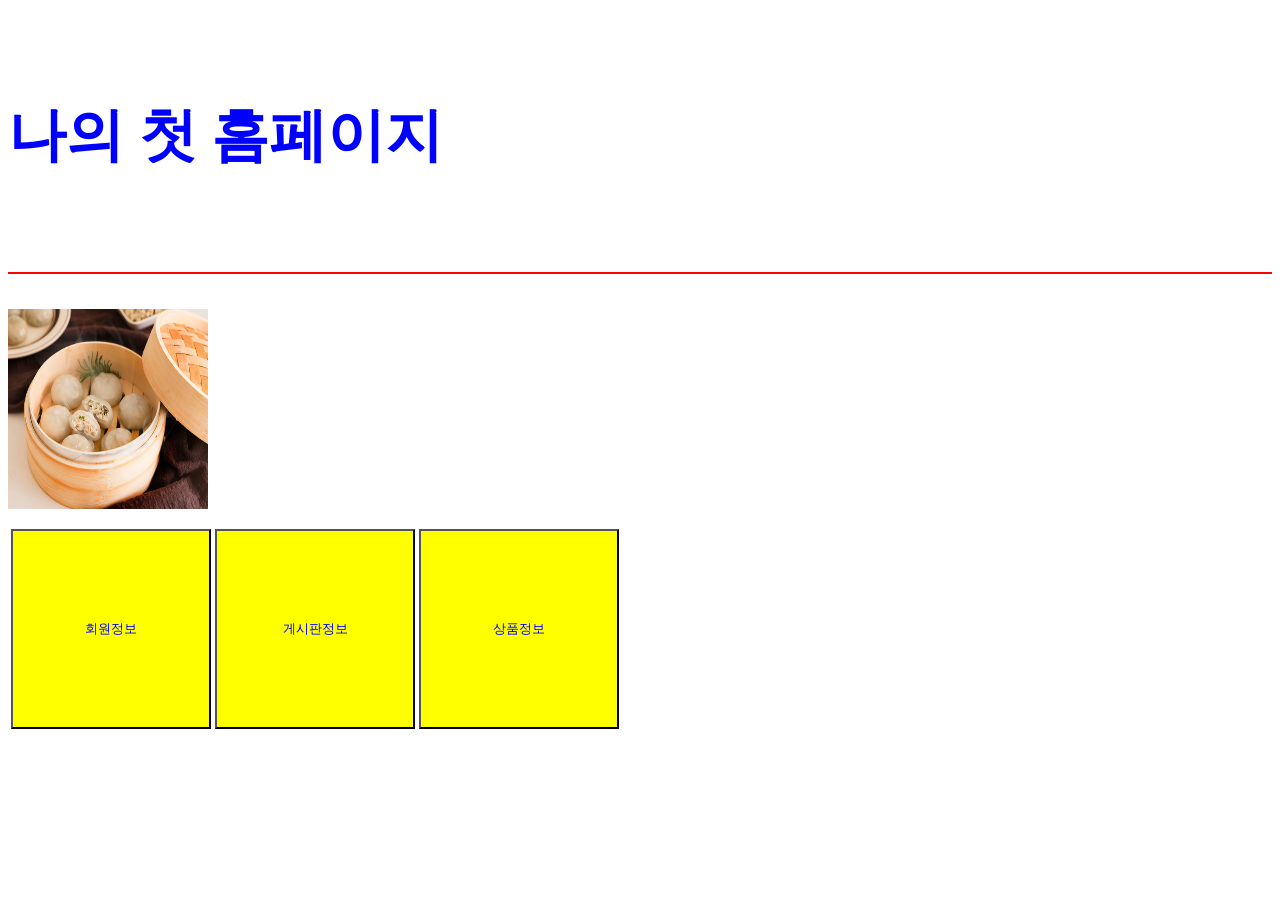
<file: src/main/webapp/index.html>
<!DOCTYPE html>
<html>

<head>
	<meta charset="UTF-8">
	<title>Insert title here</title>
	<style>
		/* css를 이용해서 스타일 지정 ==> body 선택해서 스타일 지정 */
		/* 태그, id, class를 이용해서 선택할 수 있다.*/
		body{
			color: blue;
			font-size: 70px;
		}
		button {
			width: 200px;
			height: 200px;
			color: blue;
			background: yellow;
		}
	</style>
</head>

<body>
	<h5>나의 첫 홈페이지</h5>
	<hr color="red">
	<img src="img/2.png" width="200" height="200">
	<table>
		<tr> <!--가로한줄-->
			<td>
				<a href="member.html">
					<button>회원정보</button>
				</a>
			</td> <!-- 칸 하나 -->
			<td>
				<a href="bbs.html">
					<button>게시판정보</button>
				</a>
			</td>
			<td>
				<a href="product.html">
					<button>상품정보</button>
				</a>
			</td>
		</tr>
	</table>


</body>

</html>
</file>
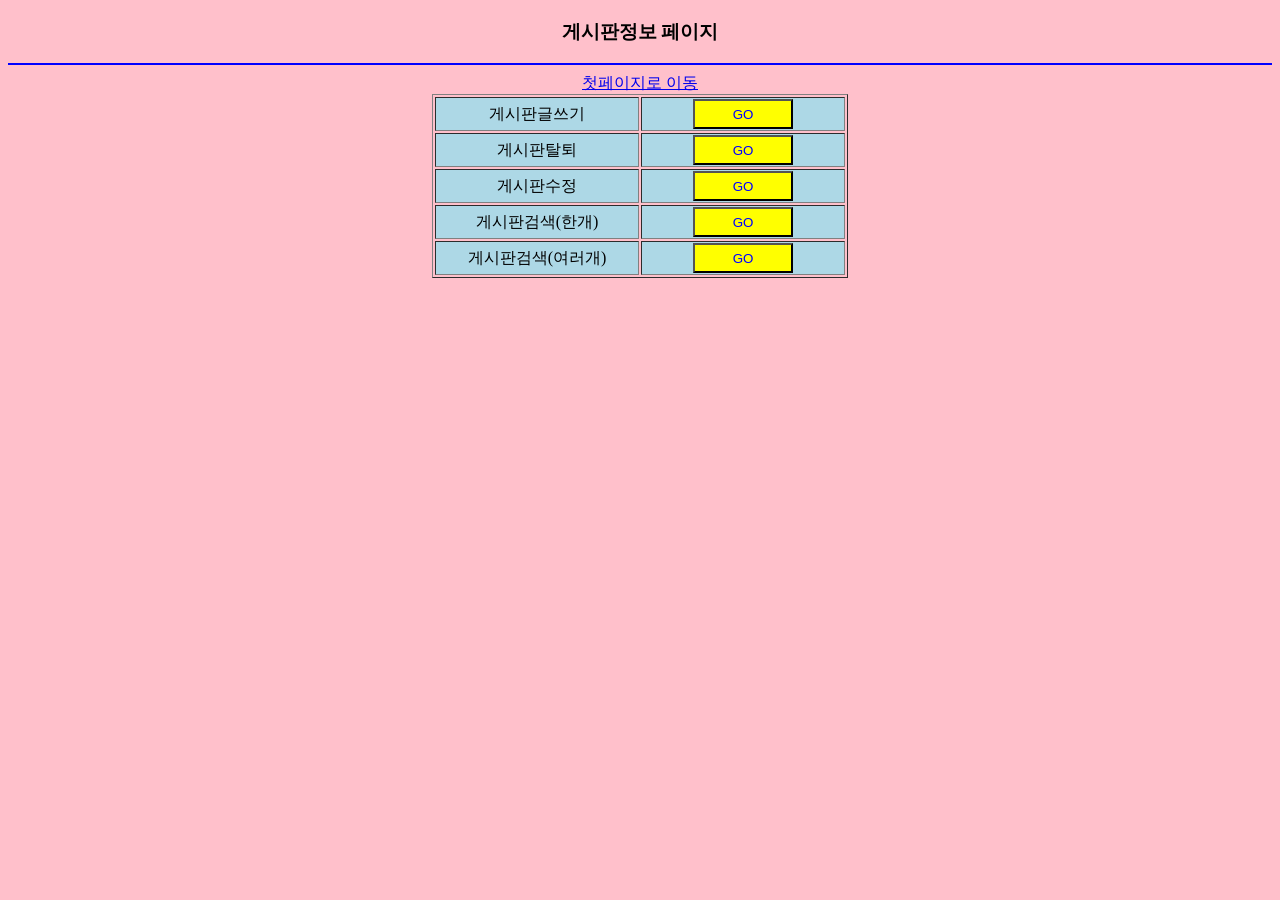
<file: src/main/webapp/bbs.html>
<!DOCTYPE html>
<html>
<head>
<meta charset="UTF-8">
<title>Insert title here</title>
	<style>
		/* css를 이용해서 스타일 지정 ==> body 선택해서 스타일 지정 */
		/* 태그, id, class를 이용해서 선택할 수 있다.*/
		*{
			text-align: center;
		}
		body{
			background: pink;
		}
		button {
			width: 100px;
			height: 30px;
			color: blue;
			background: yellow;
		}
		td{
			width: 200px;
			background: lightblue;
			text-align: center;
		}
	</style>
</head>
<body>
<h3>게시판정보 페이지</h3>
<hr color="blue">
<a href="index.html">첫페이지로 이동</a>
<table border="1" align="center">
	<tr>
		<td>게시판글쓰기</td>
		<td>
			<a href="insert2.html">
					<button>GO</button>
			</a>
		</td>
	</tr>
	<tr>
		<td>게시판탈퇴</td>
		<td>
			<a href="delete2.html">
					<button>GO</button>
			</a>
		</td>
	</tr>
	<tr>
		<td>게시판수정</td>
		<td>
			<a href="update2.html">
					<button>GO</button>
			</a>
		</td>
	</tr>
	<tr>
		<td>게시판검색(한개)</td>
		<td>
			<a href="one2.html">
					<button>GO</button>
			</a>
		</td>
	</tr>
	<tr>
		<td>게시판검색(여러개)</td>
		<td>
			<a href="list2.jsp">
					<button>GO</button>
			</a>
		</td>
	</tr>
</table>
</body>
</html>
</file>
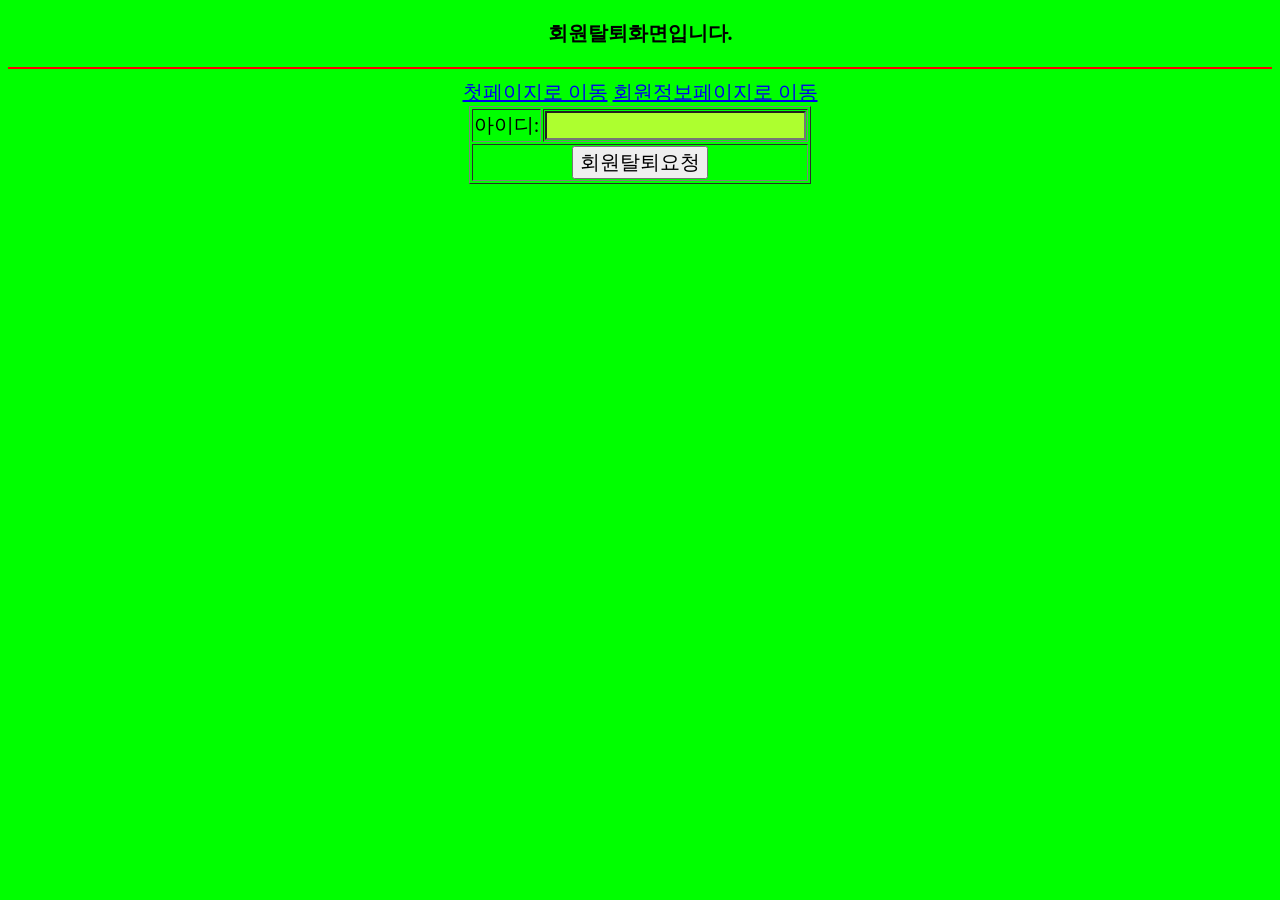
<file: src/main/webapp/delete.html>
<!DOCTYPE html>
<html>
<head>
<meta charset="UTF-8">
<title>Insert title here</title>
<style>
	body{
		background: lime;
	}
	*{
		font-size: 20px;
		text-align: center;
	}
	.left { 
		/* 여러개를 선택해서 지정하고 싶을 때 클래스를 사용. 클래스 중 left에 해당하는 것만 스타일을 지정해라. */
		/* 클래스 선택은 .클래스명 */
		width: 100px;
		background: blue;
		color: white;
	}
	#bottom {
		background: red;
		color: yellow;
	}
	input{
		background: greenyellow;
	}
</style>
</head>
<body>
		<h3>회원탈퇴화면입니다.</h3>
		<hr color="red">
		<a href="index.html">첫페이지로 이동</a>
		<a href="member.html">회원정보페이지로 이동</a>
		<form action="delete.jsp">
		<table border="1" align="center">
			<tr>
				<td>아이디: </td>
				<td>
					<input name="id">
				</td>
			</tr>
			
			<tr>
				<td colspan="2">
					<button type="submit">회원탈퇴요청</button>
				</td>
			</tr>
		</table>
		</form>
</body>
</html>
</file>
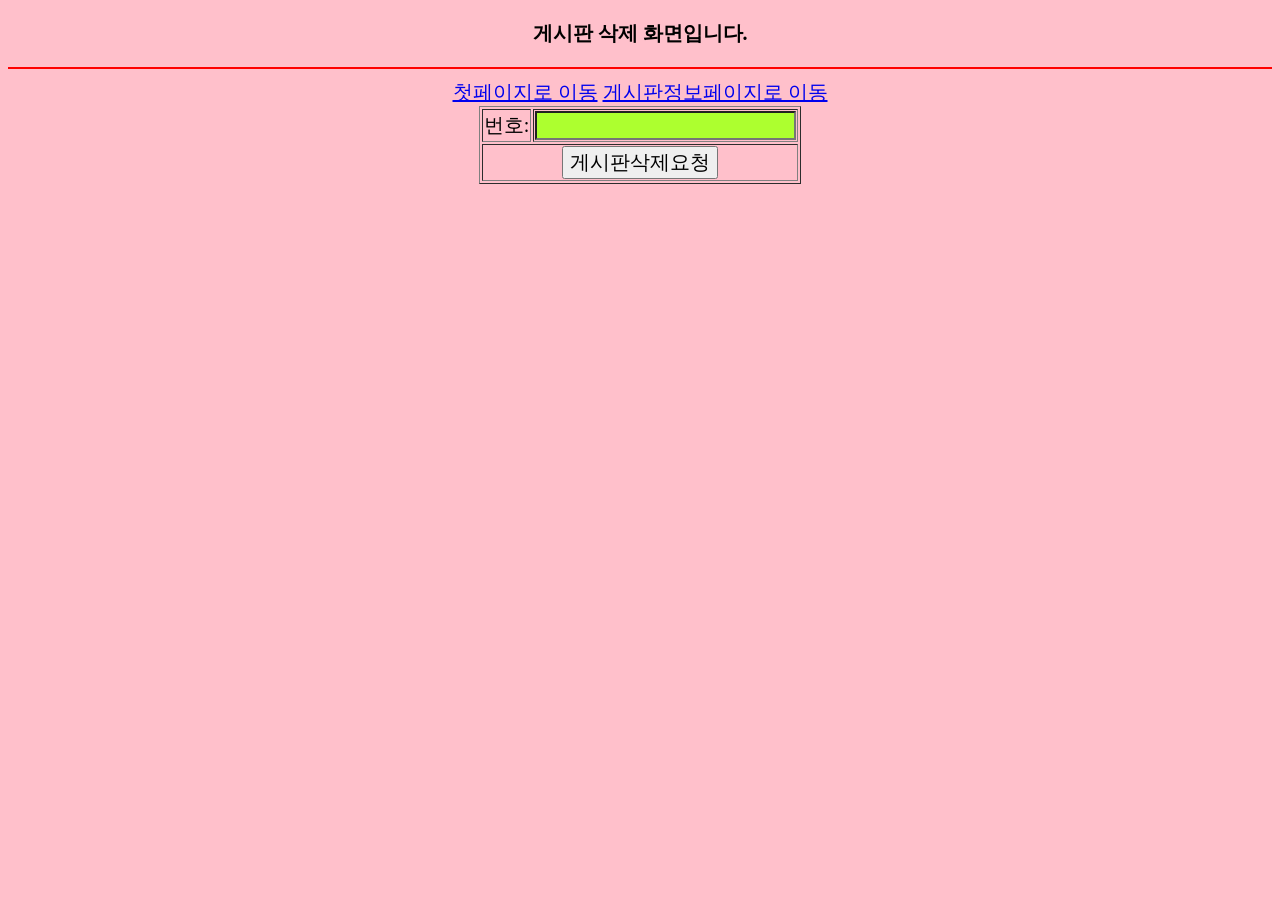
<file: src/main/webapp/delete2.html>
<!DOCTYPE html>
<html>
<head>
<meta charset="UTF-8">
<title>Insert title here</title>
<style>
	body{
		background: pink;
	}
	*{
		font-size: 20px;
		text-align: center;
	}
	.left { 
		/* 여러개를 선택해서 지정하고 싶을 때 클래스를 사용. 클래스 중 left에 해당하는 것만 스타일을 지정해라. */
		/* 클래스 선택은 .클래스명 */
		width: 100px;
		background: blue;
		color: white;
	}
	#bottom {
		background: red;
		color: yellow;
	}
	input{
		background: greenyellow;
	}
</style>
</head>
<body>
		<h3>게시판 삭제 화면입니다.</h3>
		<hr color="red">
		<a href="index.html">첫페이지로 이동</a>
		<a href="bbs.html">게시판정보페이지로 이동</a>
		<form action="delete2.jsp">
		<table border="1" align="center">
			<tr>
				<td>번호: </td>
				<td>
					<input name="no">
				</td>
			</tr>
			
			<tr>
				<td colspan="2">
					<button type="submit">게시판삭제요청</button>
				</td>
			</tr>
		</table>
		</form>
</body>
</html>
</file>
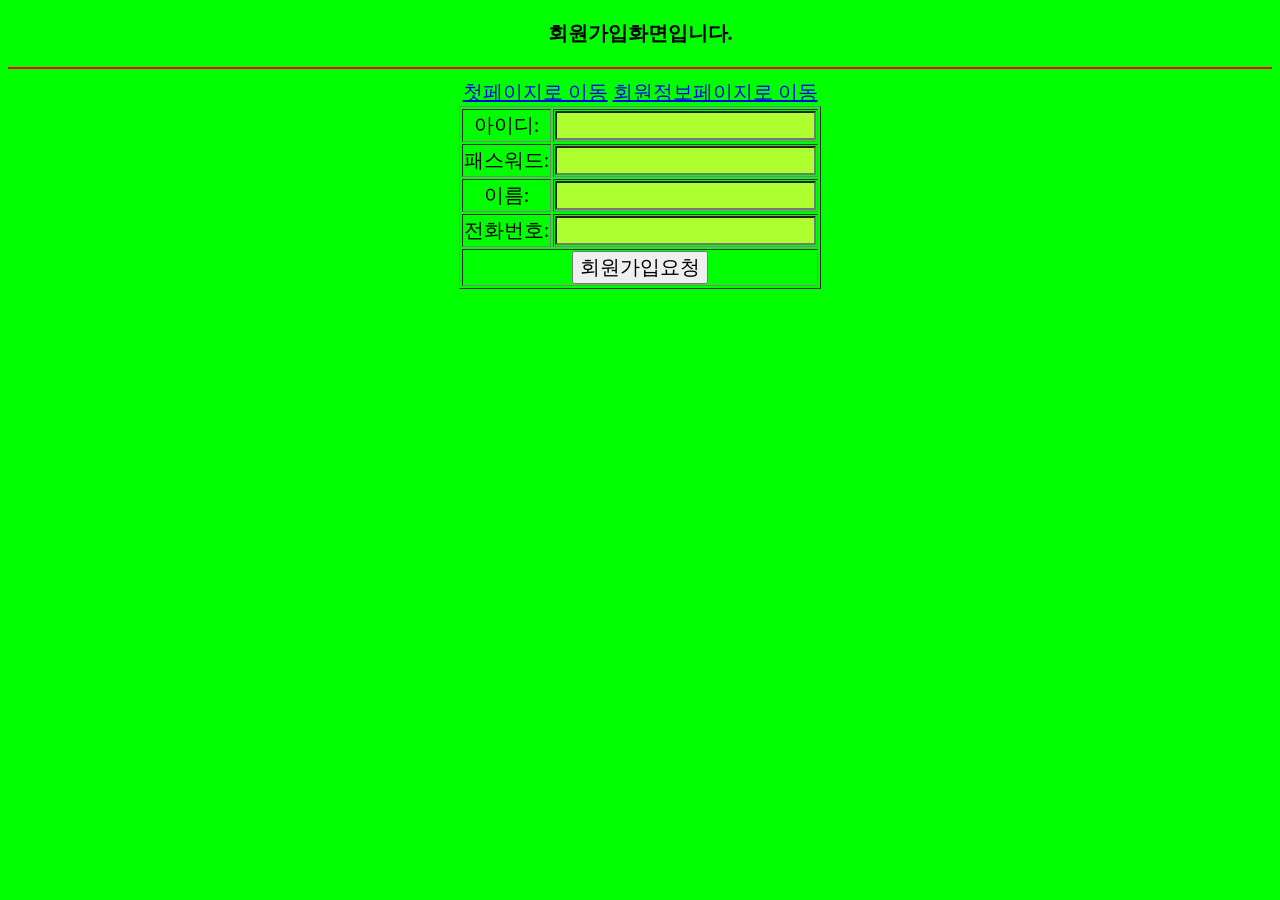
<file: src/main/webapp/insert.html>
<!DOCTYPE html>
<html>
<head>
<meta charset="UTF-8">
<title>Insert title here</title>
<style>
	body{
		background: lime;
	}
	*{
		font-size: 20px;
		text-align: center;
	}
	.left { 
		/* 여러개를 선택해서 지정하고 싶을 때 클래스를 사용. 클래스 중 left에 해당하는 것만 스타일을 지정해라. */
		/* 클래스 선택은 .클래스명 */
		width: 100px;
		background: blue;
		color: white;
	}
	#bottom {
		background: red;
		color: yellow;
	}
	input{
		background: greenyellow;
	}
</style>
</head>
<body>
		<h3>회원가입화면입니다.</h3>
		<hr color="red">
		<a href="index.html">첫페이지로 이동</a>
		<a href="member.html">회원정보페이지로 이동</a>
		<form action="insert.jsp" method="post">
		<table border="1" align="center">
			<tr>
				<td>아이디: </td>
				<td>
					<input name="id">
				</td>
			</tr>
			<tr>
				<td>패스워드: </td>
				<td>
					<input name="pw">
				</td>
			</tr>
			<tr>
				<td>이름: </td>
				<td>
					<input name="name">
				</td>
			</tr>
			<tr>
				<td>전화번호: </td>
				<td>
					<input name="tel">
				</td>
			</tr>
			<tr>
				<td colspan="2">
					<button type="submit">회원가입요청</button>
					<!-- <input type="submit" value="회원가입요청"> --> 
					<!-- 컨트롤 + 쉬프트 + 슬러시(/): 주석 -->
					<!-- form 안에 들어있는 버튼은 전송용 버튼 -->
					<!-- type="submit"은 생략할 수 있음.-->
				</td>
			</tr>
		</table>
		</form>
</body>
</html>
</file>
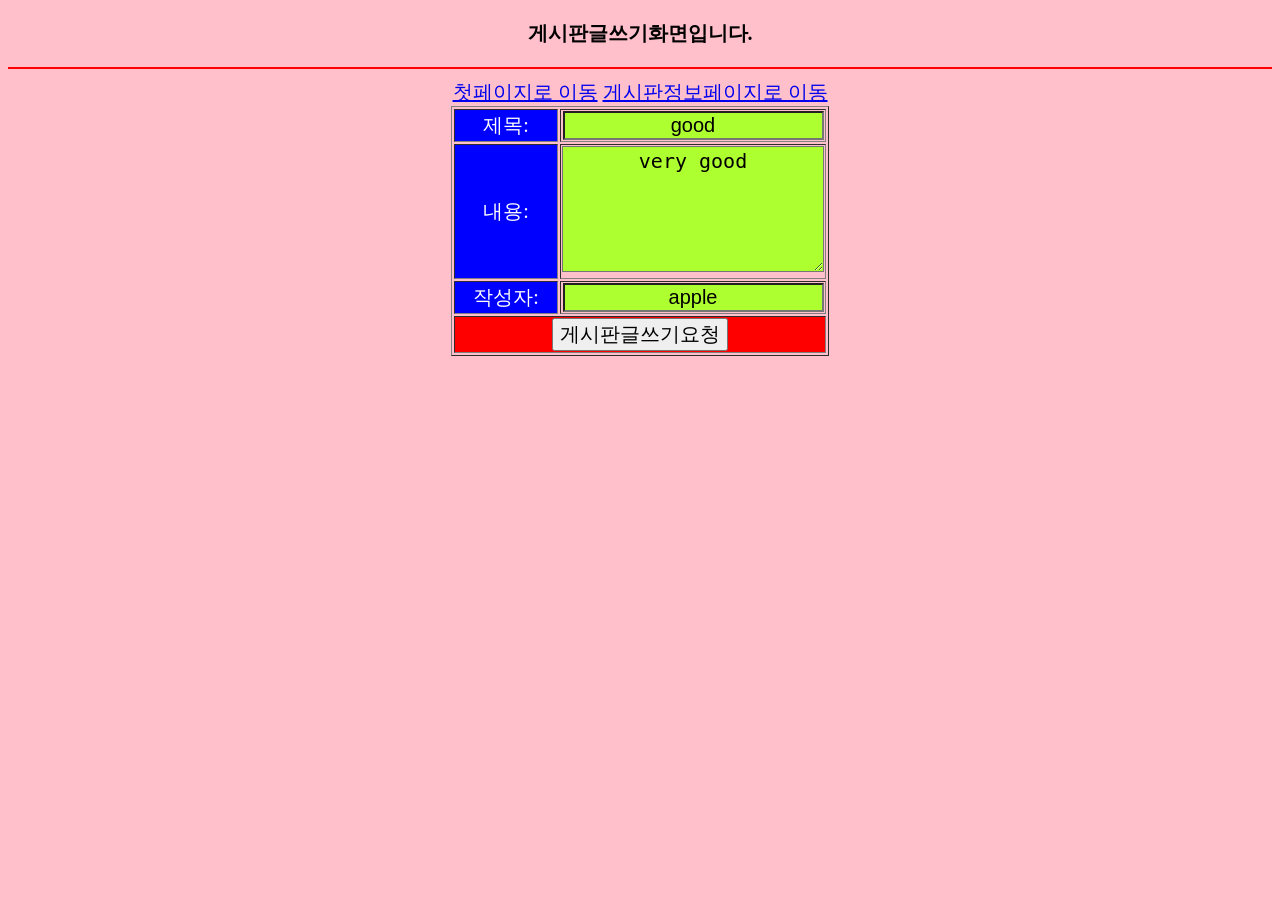
<file: src/main/webapp/insert2.html>
<!DOCTYPE html>
<html>
<head>
<meta charset="UTF-8">
<title>Insert title here</title>
<style>
	body{
		background: pink;
	}
	*{
		font-size: 20px;
		text-align: center;
	}
	.left { 
		/* 여러개를 선택해서 지정하고 싶을 때 클래스를 사용. 클래스 중 left에 해당하는 것만 스타일을 지정해라. */
		/* 클래스 선택은 .클래스명 */
		width: 100px;
		background: blue;
		color: white;
	}
	#bottom {
		background: red;
		color: yellow;
	}
	input{
		background: greenyellow;
	}
	textarea{
		background: greenyellow;
	}
</style>
</head>
<body>
		<h3>게시판글쓰기화면입니다.</h3>
		<hr color="red">
		<a href="index.html">첫페이지로 이동</a>
		<a href="bbs.html">게시판정보페이지로 이동</a>
		<form action="insert2.jsp">
		<table border="1" align="center">
			<tr>
				<td class="left">제목: </td>
				<td>
					<input name="title" value="good">
				</td>
			</tr>
			<tr>
				<td class="left">내용: </td>
				<td>
					<textarea cols="20" rows="5" name="content">very good</textarea>				</textarea>
				</td>
			</tr>
			<tr>
				<td class="left">작성자: </td>
				<td>
					<input name="writer" value="apple">
				</td>
			</tr>
			<tr>
				<td colspan="2" id="bottom" >
					<button type="submit">게시판글쓰기요청</button>

				</td>
			</tr>
		</table>
		</form>
</body>
</html>
</file>
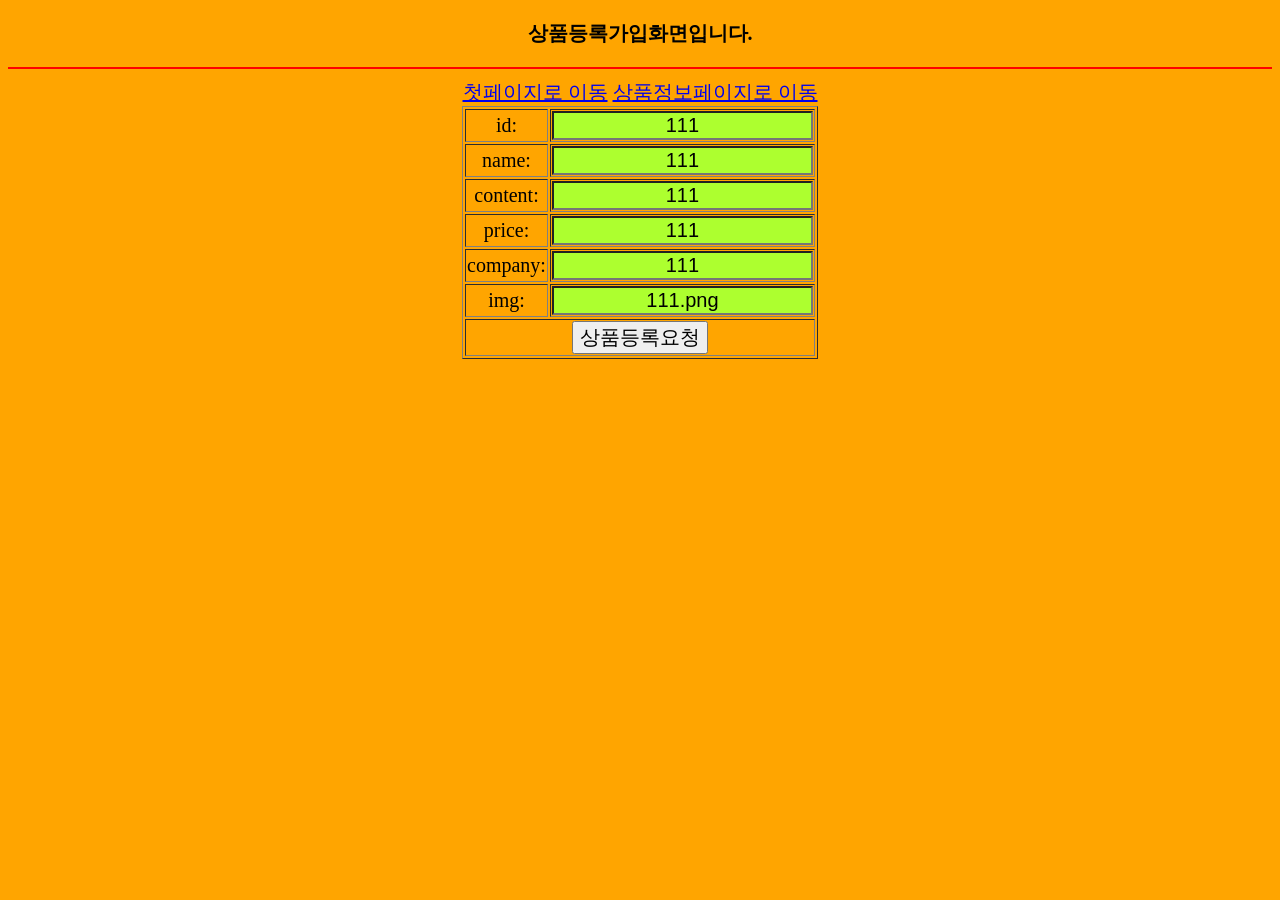
<file: src/main/webapp/insert3.html>
<!DOCTYPE html>
<html>
<head>
<meta charset="UTF-8">
<title>Insert title here</title>
<style>
	body{
		background: orange;
	}
	*{
		font-size: 20px;
		text-align: center;
	}
	.left { 
		/* 여러개를 선택해서 지정하고 싶을 때 클래스를 사용. 클래스 중 left에 해당하는 것만 스타일을 지정해라. */
		/* 클래스 선택은 .클래스명 */
		width: 100px;
		background: blue;
		color: white;
	}
	#bottom {
		background: red;
		color: yellow;
	}
	input{
		background: greenyellow;
	}
</style>
</head>
<body>
		<h3>상품등록가입화면입니다.</h3>
		<hr color="red">
		<a href="index.html">첫페이지로 이동</a>
		<a href="product.html">상품정보페이지로 이동</a>
		<form action="insert3.jsp">
		<table border="1" align="center">
			<tr>
				<td>id: </td>
				<td>
					<input name="id" value="111">
				</td>
			</tr>
			<tr>
				<td>name: </td>
				<td>
					<input name="name" value="111">
				</td>
			</tr>
			<tr>
				<td>content: </td>
				<td>
					<input name="content" value="111">
				</td>
			</tr>
			<tr>
				<td>price: </td>
				<td>
					<input name="price" value="111">
				</td>
			</tr>
			<tr>
				<td>company: </td>
				<td>
					<input name="company" value="111">
				</td>
			</tr>
			<tr>
				<td>img: </td>
				<td>
					<input name="img" value="111.png">
				</td>
			</tr>
			<tr>
				<td colspan="2">
					<button type="submit">상품등록요청</button>
					<!-- <input type="submit" value="회원가입요청"> --> 
					<!-- 컨트롤 + 쉬프트 + 슬러시(/): 주석 -->
					<!-- form 안에 들어있는 버튼은 전송용 버튼 -->
					<!-- type="submit"은 생략할 수 있음.-->
				</td>
			</tr>
		</table>
		</form>
</body>
</html>
</file>
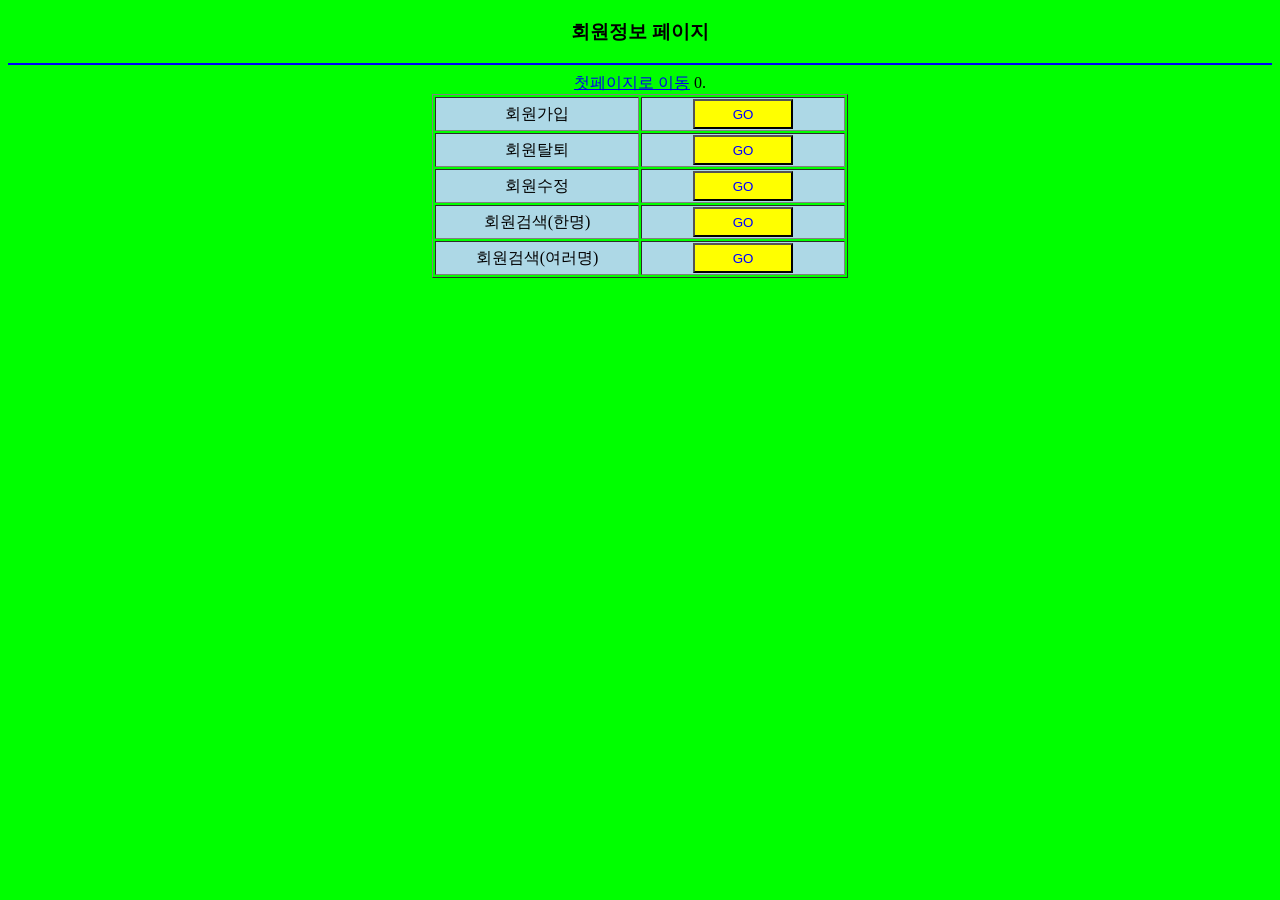
<file: src/main/webapp/member.html>
<!DOCTYPE html>
<html>
<head>
<meta charset="UTF-8">
<title>Insert title here</title>
<style>
		*{
			text-align: center;
		}
		/* css를 이용해서 스타일 지정 ==> body 선택해서 스타일 지정 */
		/* 태그, id, class를 이용해서 선택할 수 있다.*/
		body{
			background: lime;
		}
		button {
			width: 100px;
			height: 30px;
			color: blue;
			background: yellow;
		}
		td{
			width: 200px;
			background: lightblue;
			text-align: center;
		}
	</style>
</head>
<body>
<h3>회원정보 페이지</h3>
<hr color="blue">
<a href="index.html">첫페이지로 이동</a>
<table border="1" align="center">
	<tr>
		<td>회원가입</td>
		<td>
			<a href="insert.html">
					<button type="button">GO</button>
			</a>
		</td>
	</tr>
	<tr>
		<td>회원탈퇴</td>
		<td>
			<a href="delete.html">
					<button>GO</button>
			</a>
		</td>
	</tr>
	<tr>
		<td>회원수정</td>
		<td>
			<a href="update.html">
					<button>GO</button>
			</a>
		</td>
	</tr>
	<tr>
		<td>회원검색(한명)</td>
		<td>
			<a href="one.html">
					<button>GO</button>
			</a>
		</td>0.
	</tr>
	<tr>
		<td>회원검색(여러명)</td>
		<td>
			<a href="list.jsp">
					<button>GO</button>
			</a>
		</td>
	</tr>
</table>
</body>
</html>
</file>
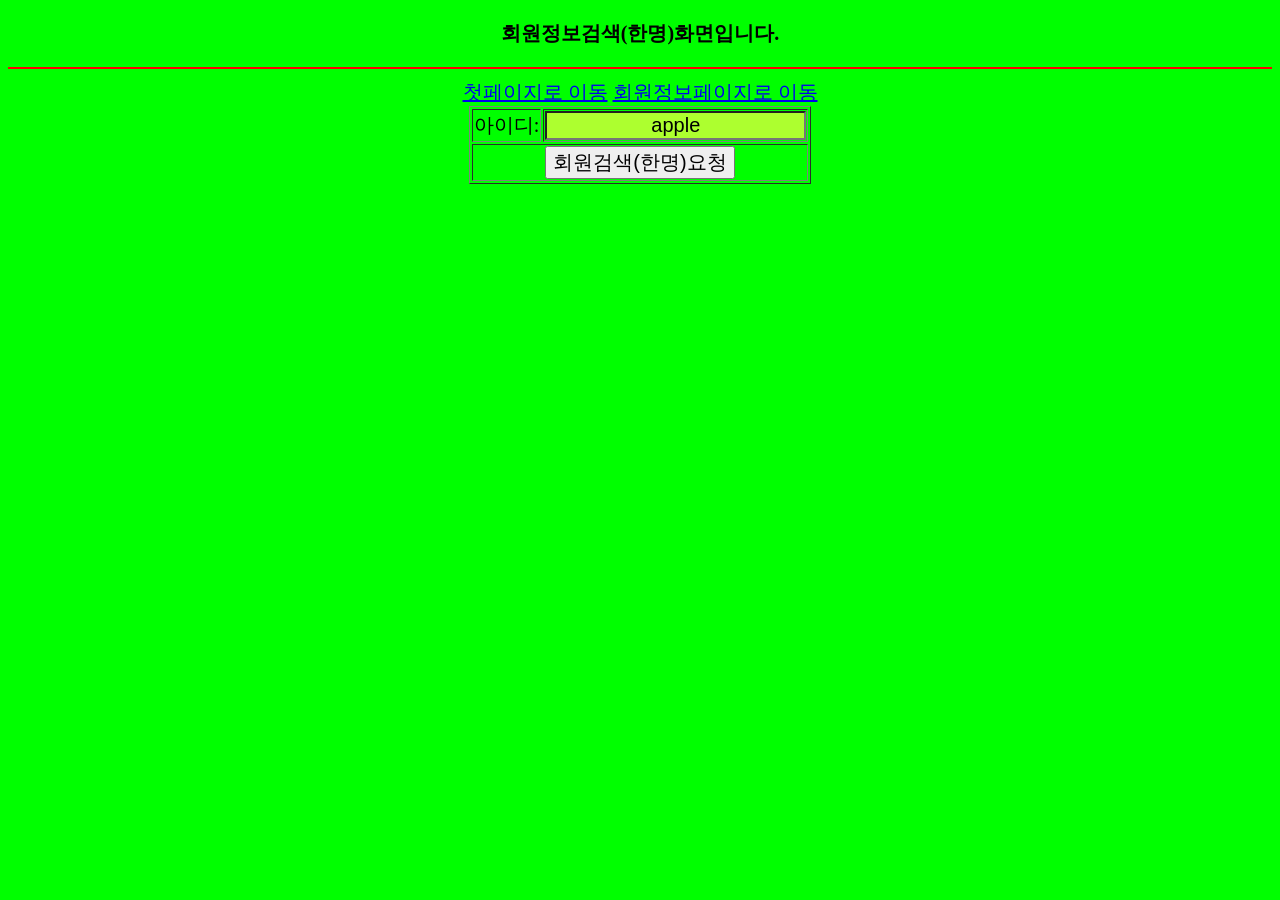
<file: src/main/webapp/one.html>
<!DOCTYPE html>
<html>
<head>
<meta charset="UTF-8">
<title>Insert title here</title>
<style>
	body{
		background: lime;
	}
	*{
		font-size: 20px;
		text-align: center;
	}
	.left { 
		/* 여러개를 선택해서 지정하고 싶을 때 클래스를 사용. 클래스 중 left에 해당하는 것만 스타일을 지정해라. */
		/* 클래스 선택은 .클래스명 */
		width: 100px;
		background: blue;
		color: white;
	}
	#bottom {
		background: red;
		color: yellow;
	}
	input{
		background: greenyellow;
	}
</style>
</head>
<body>
		<h3>회원정보검색(한명)화면입니다.</h3>
		<hr color="red">
		<a href="index.html">첫페이지로 이동</a>
		<a href="member.html">회원정보페이지로 이동</a>
		<form action="one.jsp">
		<table border="1" align="center">
			<tr>
				<td>아이디: </td>
				<td>
					<input name="id" value="apple">
				</td>
			</tr>
			
			<tr>
				<td colspan="2">
					<button type="submit">회원검색(한명)요청</button>
				</td>
			</tr>
		</table>
		</form>
</body>
</html>
</file>
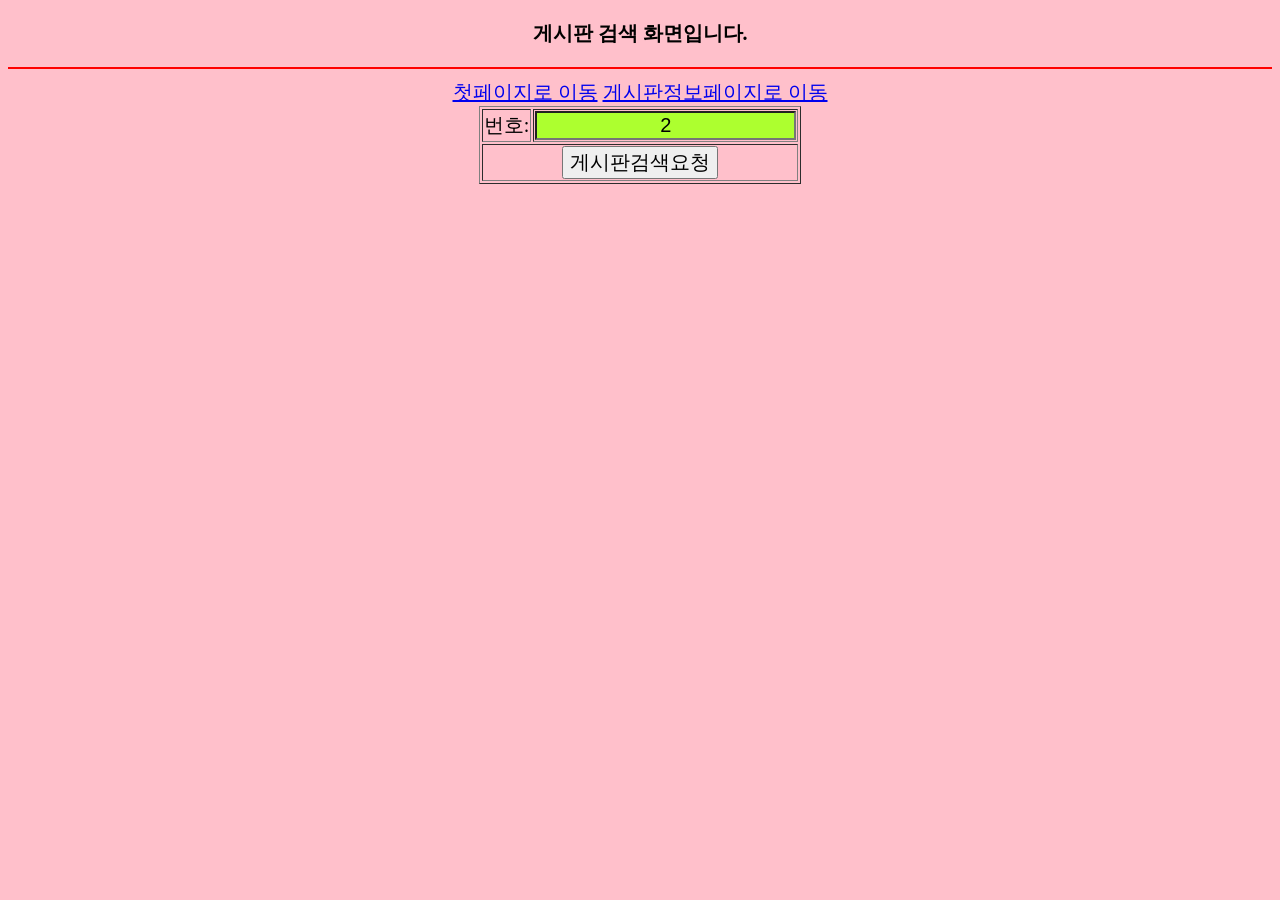
<file: src/main/webapp/one2.html>
<!DOCTYPE html>
<html>
<head>
<meta charset="UTF-8">
<title>Insert title here</title>
<style>
	body{
		background: pink;
	}
	*{
		font-size: 20px;
		text-align: center;
	}
	.left { 
		/* 여러개를 선택해서 지정하고 싶을 때 클래스를 사용. 클래스 중 left에 해당하는 것만 스타일을 지정해라. */
		/* 클래스 선택은 .클래스명 */
		width: 100px;
		background: blue;
		color: white;
	}
	#bottom {
		background: red;
		color: yellow;
	}
	input{
		background: greenyellow;
	}
</style>
</head>
<body>
		<h3>게시판 검색 화면입니다.</h3>
		<hr color="red">
		<a href="index.html">첫페이지로 이동</a>
		<a href="bbs.html">게시판정보페이지로 이동</a>
		<form action="one2.jsp">
		<table border="1" align="center">
			<tr>
				<td>번호: </td>
				<td>
					<input name="no" value="2">
				</td>
			</tr>
			
			<tr>
				<td colspan="2">
					<button type="submit">게시판검색요청</button>
				</td>
			</tr>
		</table>
		</form>
</body>
</html>
</file>
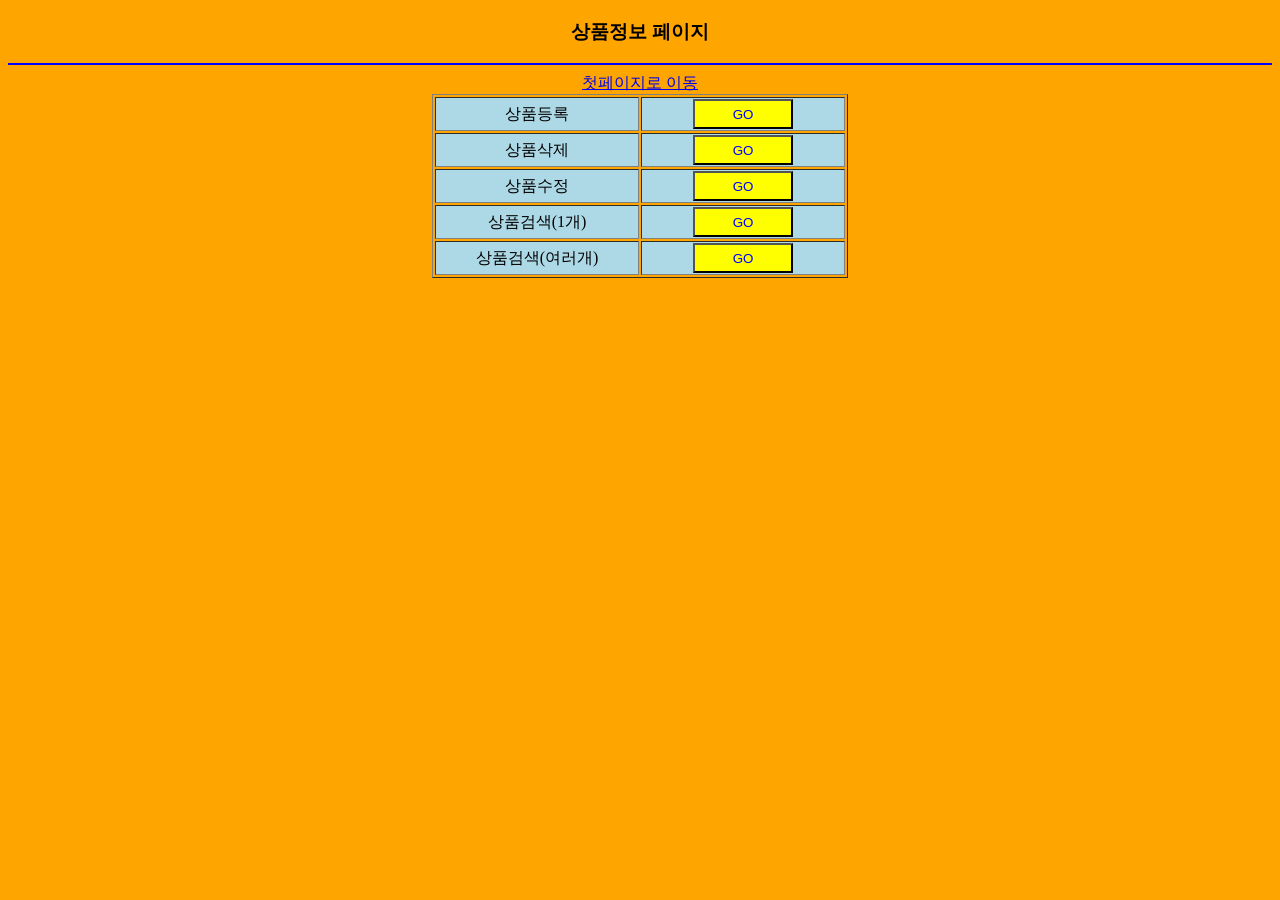
<file: src/main/webapp/product.html>
<!DOCTYPE html>
<html>
<head>
<meta charset="UTF-8">
<title>Insert title here</title>
	<style>
		/* css를 이용해서 스타일 지정 ==> body 선택해서 스타일 지정 */
		/* 태그, id, class를 이용해서 선택할 수 있다.*/
		*{
			text-align: center;
		}
		body{
			background: orange;
		}
		button {
			width: 100px;
			height: 30px;
			color: blue;
			background: yellow;
		}
		td{
			width: 200px;
			background: lightblue;
			text-align: center;
		}
	</style>
</head>
<body>
<h3>상품정보 페이지</h3>
<hr color="blue">
<a href="index.html">첫페이지로 이동</a>
<table border="1" align="center">
	<tr>
		<td>상품등록</td>
		<td>
			<a href="insert3.html">
					<button>GO</button>
			</a>
		</td>
	</tr>
	<tr>
		<td>상품삭제</td>
		<td>
			<a href="delete3.html">
					<button>GO</button>
			</a>
		</td>
	</tr>
	<tr>
		<td>상품수정</td>
		<td>
			<a href="update3.html">
					<button>GO</button>
			</a>
		</td>
	</tr>
	<tr>
		<td>상품검색(1개)</td>
		<td>
			<a href="one3.html">
					<button>GO</button>
			</a>
		</td>
	</tr>
	<tr>
		<td>상품검색(여러개)</td>
		<td>
			<a href="list3.jsp">
					<button>GO</button>
			</a>
		</td>
	</tr>
</table>
</body>
</html>
</file>
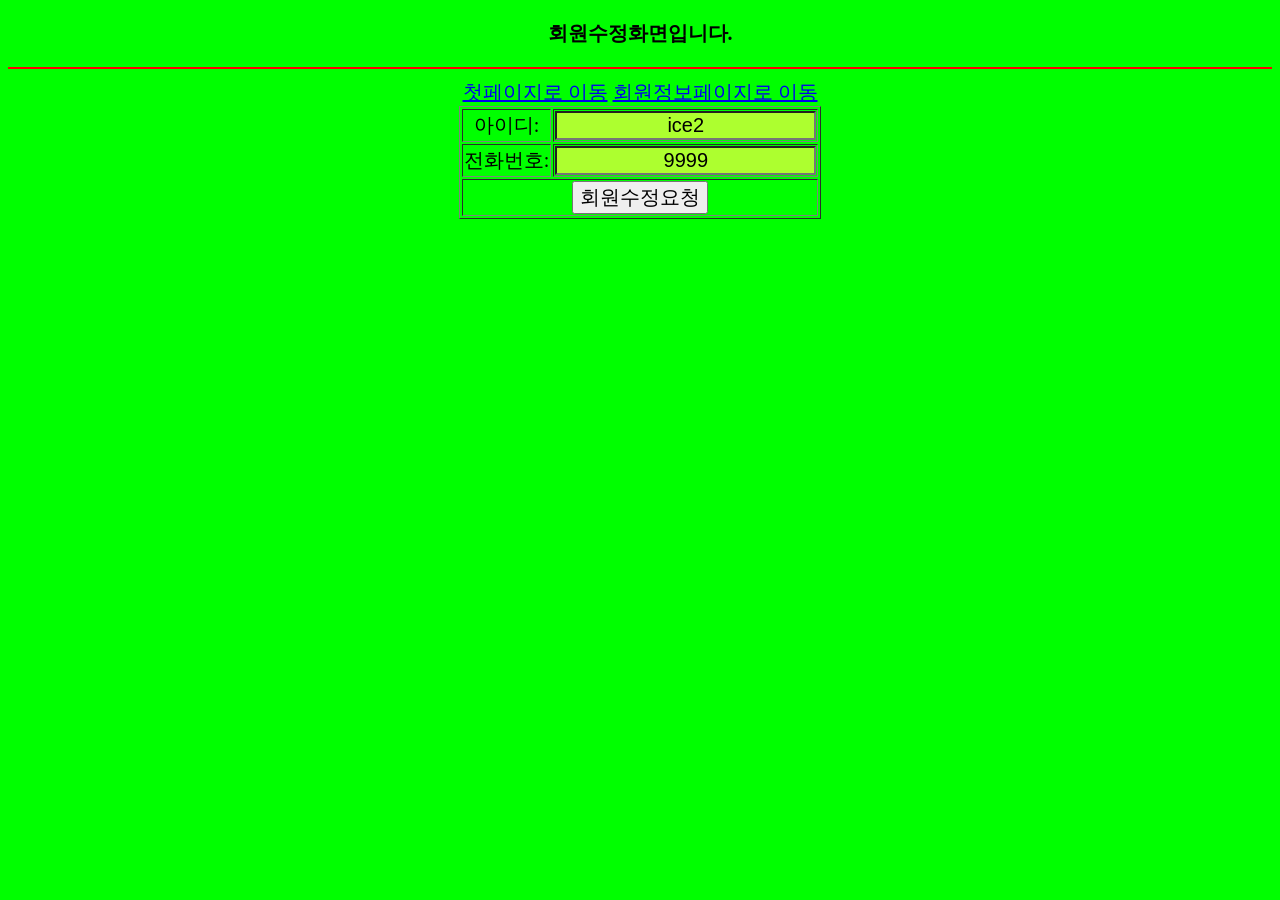
<file: src/main/webapp/update.html>
<!DOCTYPE html>
<html>
<head>
<meta charset="UTF-8">
<title>Insert title here</title>
<style>
	body{
		background: lime;
	}
	*{
		font-size: 20px;
		text-align: center;
	}
	.left { 
		/* 여러개를 선택해서 지정하고 싶을 때 클래스를 사용. 클래스 중 left에 해당하는 것만 스타일을 지정해라. */
		/* 클래스 선택은 .클래스명 */
		width: 100px;
		background: blue;
		color: white;
	}
	#bottom {
		background: red;
		color: yellow;
	}
	input{
		background: greenyellow;
	}
</style>
</head>
<body>
		<h3>회원수정화면입니다.</h3>
		<hr color="red">
		<a href="index.html">첫페이지로 이동</a>
		<a href="member.html">회원정보페이지로 이동</a>
		<form action="update.jsp">
		<table border="1" align="center">
			<tr>
				<td>아이디: </td>
				<td>
					<input name="id" value="ice2">
				</td>
			</tr>
			<tr>
				<td>전화번호: </td>
				<td>
					<input name="tel" value="9999">
				</td>
			</tr>
			<tr>
				<td colspan="2">
					<button type="submit">회원수정요청</button>
				</td>
			</tr>
		</table>
		</form>
</body>
</html>
</file>
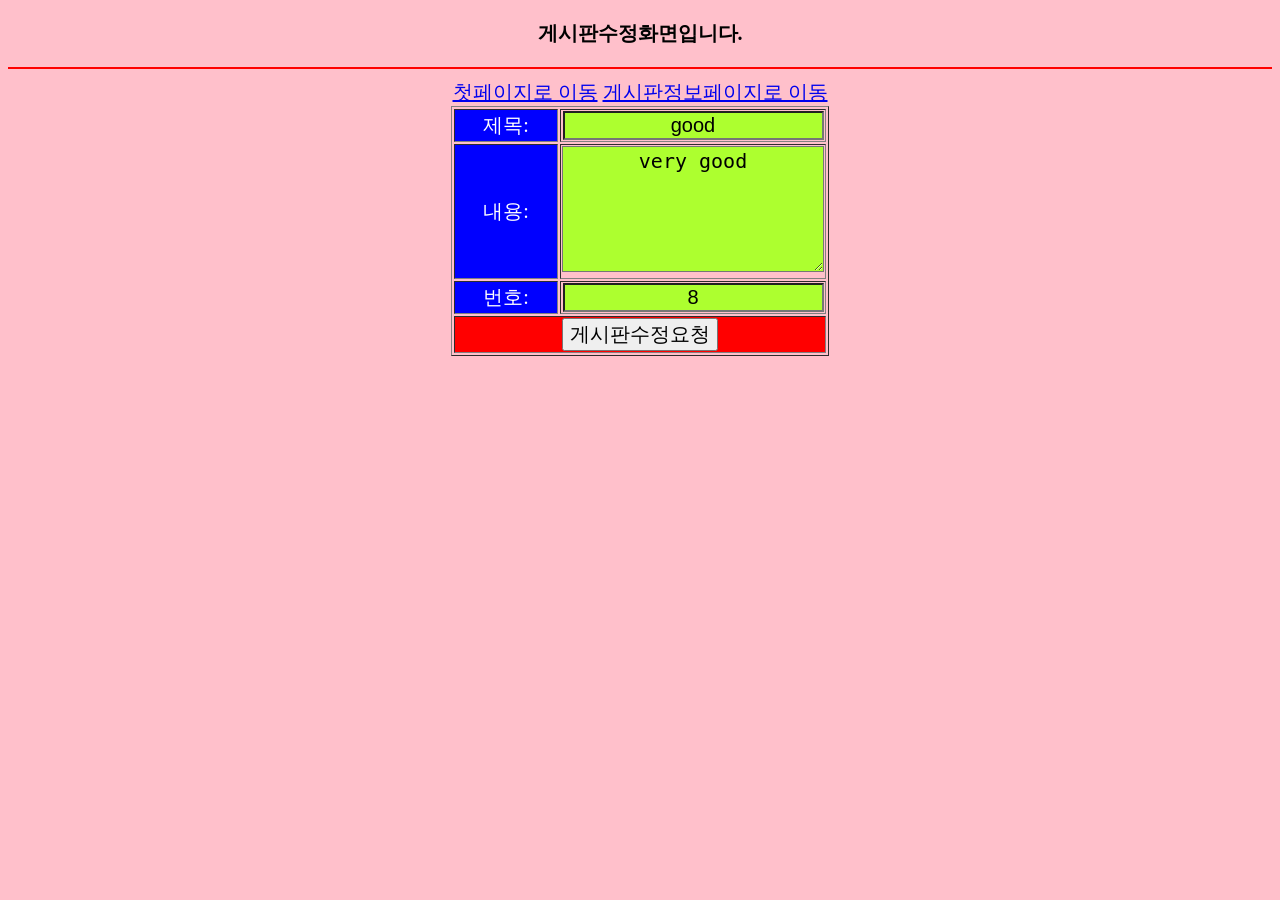
<file: src/main/webapp/update2.html>
<!DOCTYPE html>
<html>
<head>
<meta charset="UTF-8">
<title>Insert title here</title>
<style>
	body{
		background: pink;
	}
	*{
		font-size: 20px;
		text-align: center;
	}
	.left { 
		/* 여러개를 선택해서 지정하고 싶을 때 클래스를 사용. 클래스 중 left에 해당하는 것만 스타일을 지정해라. */
		/* 클래스 선택은 .클래스명 */
		width: 100px;
		background: blue;
		color: white;
	}
	#bottom {
		background: red;
		color: yellow;
	}
	input{
		background: greenyellow;
	}
	textarea{
		background: greenyellow;
	}
</style>
</head>
<body>
		<h3>게시판수정화면입니다.</h3>
		<hr color="red">
		<a href="index.html">첫페이지로 이동</a>
		<a href="bbs.html">게시판정보페이지로 이동</a>
		<form action="update2.jsp">
		<table border="1" align="center">
			<tr>
				<td class="left">제목: </td>
				<td>
					<input name="title" value="good">
				</td>
			</tr>
			<tr>
				<td class="left">내용: </td>
				<td>
					<textarea cols="20" rows="5" name="content">very good</textarea>				</textarea>
				</td>
			</tr>
			<tr>
				<td class="left">번호: </td>
				<td>
					<input name="no" value="8">
				</td>
			</tr>
			<tr>
				<td colspan="2" id="bottom" >
					<button type="submit">게시판수정요청</button>

				</td>
			</tr>
		</table>
		</form>
</body>
</html>
</file>
